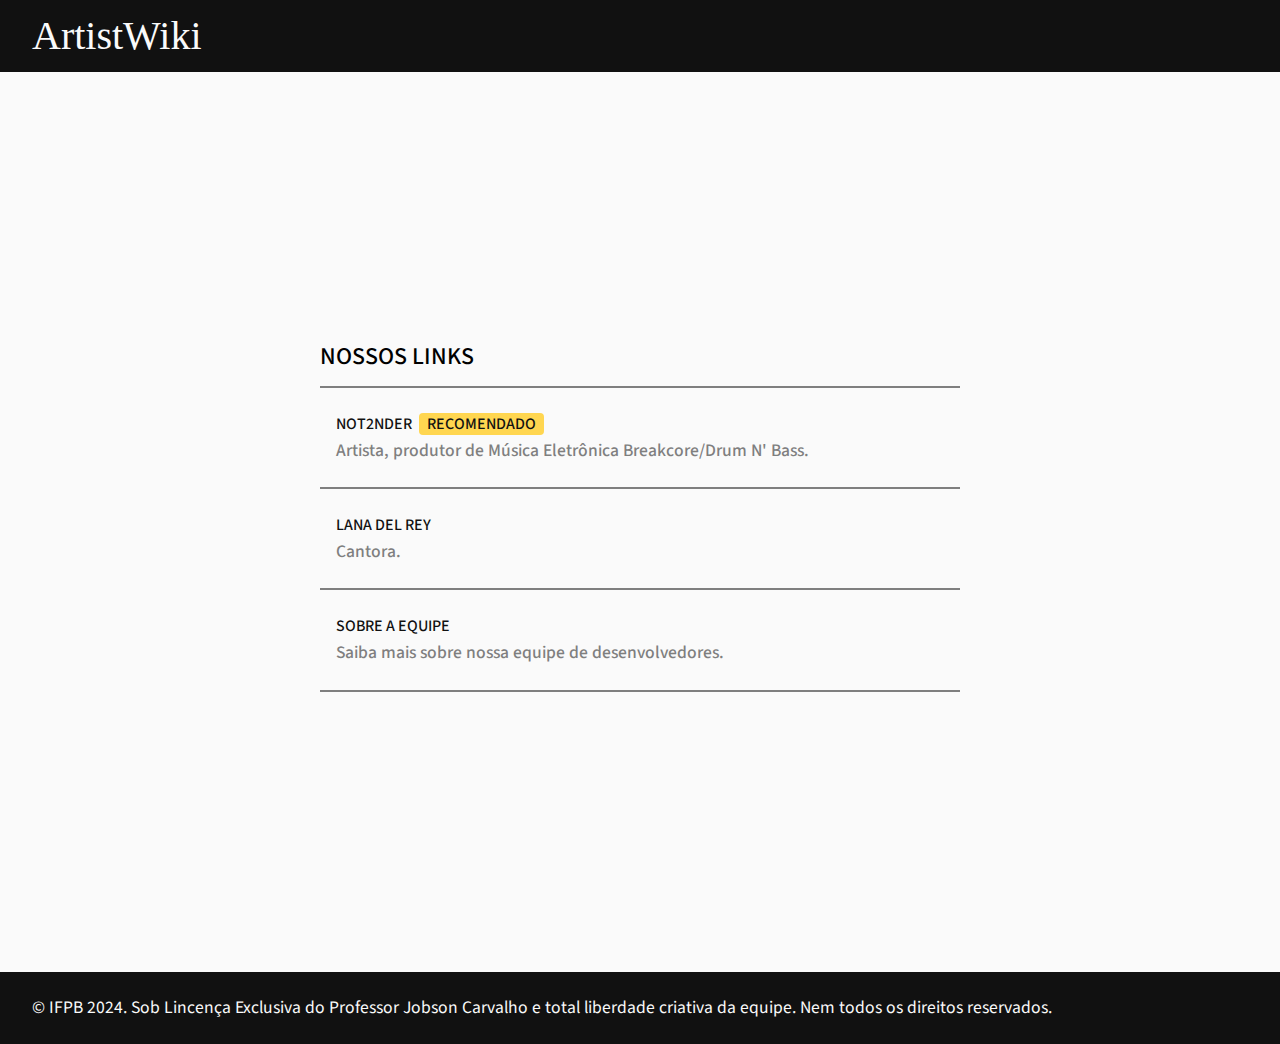
<file: ARTIST WIKI/index.html>
<!DOCTYPE html>
<html lang="pt-br">
    <head>
        <meta charset="UTF-8">
        <meta name="viewport" content="width=device-width, initial-scale=1.0">
        <title>ArtistWiki - Home</title>
        <link rel="stylesheet" href="assets/styles/global/global.css">
    </head>
    <body>
        <header>
            <a href="../../index.html" class="logo-name" style="font-weight: 100;">
                ArtistWiki
            </a>
        </header>

        <main style="
            width: 50vw;
            height: 100%;

            align-content: center;

            margin: auto;
        ">
            <h3>NOSSOS LINKS</h3>
            <hr>
            <section>
                <a class="page-link" href="assets/pages/not2nder.html">
                    <h4> NOT2NDER <span 
                        style="background-color: var(--gold); 
                        border-radius: 4px; 
                        padding-inline: 8px; 
                        margin-left: 4px;"> RECOMENDADO</span></h4> 
                    <p style="color: var(--grey);">Artista, produtor de Música Eletrônica Breakcore/Drum N' Bass.</p>
                </a>
            </section>
            <hr>
            <section>
                <a class="page-link" href="assets/pages/lana.html">
                    <h4>LANA DEL REY</h4>
                    <p style="color: var(--grey);">Cantora.</p>
                </a>
            </section>
            <hr>
            <section>
                <a class="page-link" href="assets/pages/equipe.html">
                    <h4>SOBRE A EQUIPE</h4>
                    <p style="color: var(--grey);">Saiba mais sobre nossa equipe de desenvolvedores.</p>
                </a>
            </section>
            <hr>
        </main>

        <footer>
            <p style="font-weight: 400;"> &copy; IFPB 2024. Sob Lincença Exclusiva do Professor Jobson Carvalho e total liberdade criativa da equipe. Nem todos os direitos reservados.</p>
        </footer>
    </body>
</html>
</file>
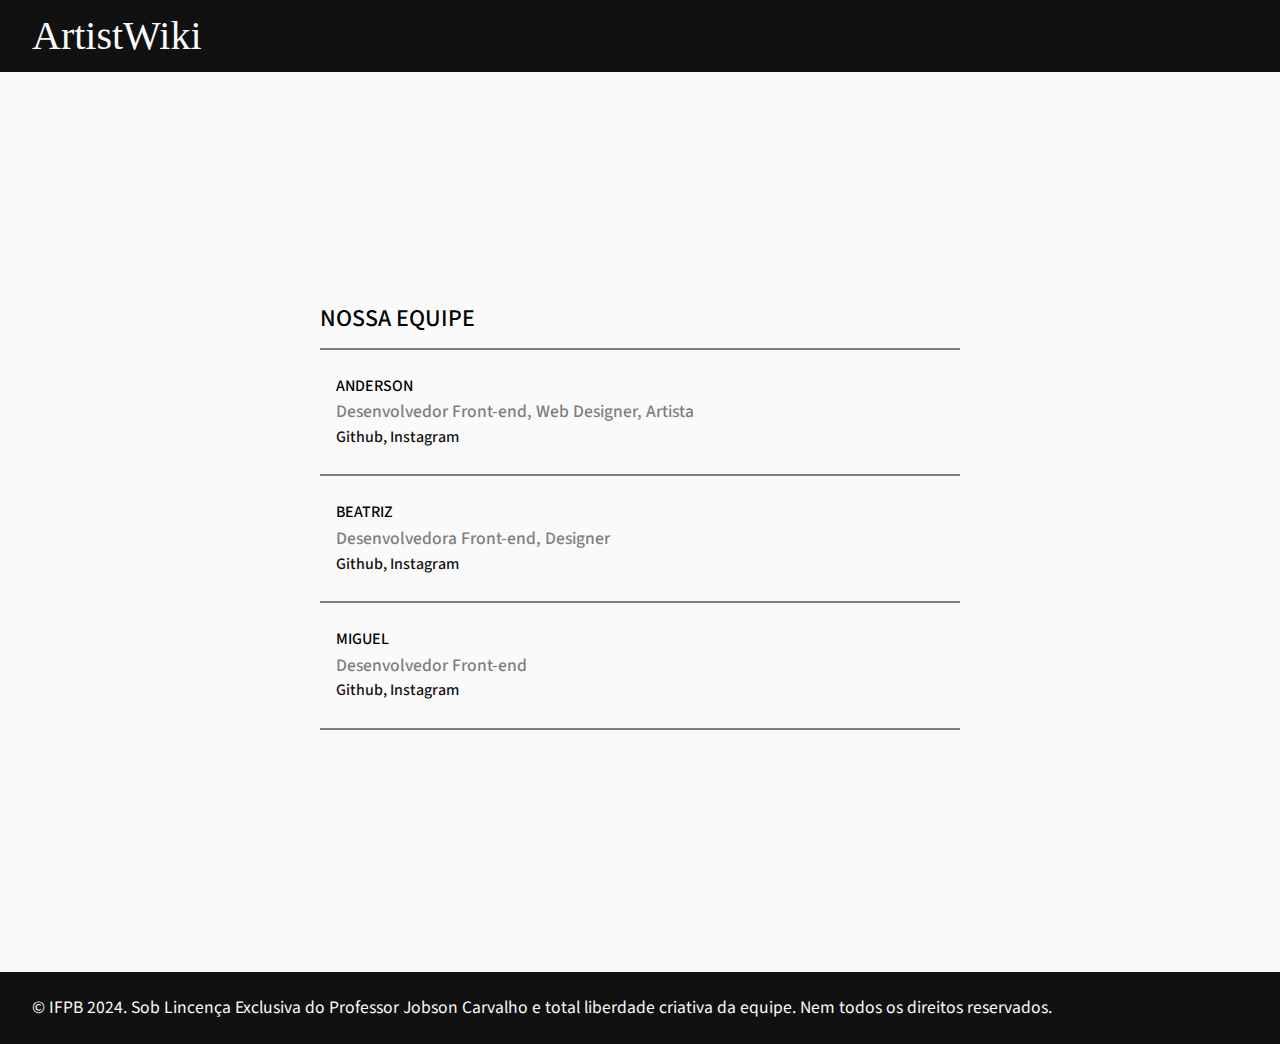
<file: ARTIST WIKI/assets/pages/equipe.html>
<!DOCTYPE html>
<html lang="pt-br">
    <head>
        <meta charset="UTF-8">
        <meta name="viewport" content="width=device-width, initial-scale=1.0">
        <title>ArtistWiki - Home</title>
        <link rel="stylesheet" href="../styles/global/global.css">
    </head>
    <body>
        <header>
            <a href="../../index.html" class="logo-name" style="font-weight: 100;">
                ArtistWiki
            </a>
        </header>

        <main style="
            width: 50vw;
            height: 100%;

            align-content: center;

            margin: auto;
        ">
            <h3>NOSSA EQUIPE</h3>
            <hr>
            <section>
                <div class="page-link" href="assets/pages/not2nder.html">
                    <h4>ANDERSON</h4>
                    <p style="color: var(--grey);">Desenvolvedor Front-end, Web Designer, Artista</p>
                    <a href="https://github.com/not2nder" target="_blank">Github</a>, <a href="https://instagram.com/2nder.dev" target="_blank">Instagram</a>
                </div>
            </section>
            <hr>
            <section>
                <div class="page-link" href="assets/pages/not2nder.html">
                    <h4>BEATRIZ</h4>
                    <p style="color: var(--grey);">Desenvolvedora Front-end, Designer</p>
                    <a href="https://github.com/bitz07" target="_blank">Github</a>, <a href="https://www.instagram.com/beatrizslb_/" target="_blank">Instagram</a>
                </div>
            </section>
            <hr>
            <section>
                <div class="page-link" href="assets/pages/not2nder.html">
                    <h4>MIGUEL </h4>
                    <p style="color: var(--grey);">Desenvolvedor Front-end</p>
                    <a href="https://github.com/TT03miguel" target="_blank">Github</a>, <a href="https://instagram.com/petter_souzaa" target="_blank">Instagram</a>
                </div>
            </section>
            <hr>
        </main>

        <footer>
            <p style="font-weight: 400;"> &copy; IFPB 2024. Sob Lincença Exclusiva do Professor Jobson Carvalho e total liberdade criativa da equipe. Nem todos os direitos reservados.</p>
        </footer>
    </body>
</html>
</file>
<file: ARTIST WIKI/assets/styles/global/global.css>
@import 'normalize.css';
@import 'variables.css';
@import 'elements.css';
@import 'effects.css';

section.profile .main {
    display: flex;
    align-items: center;
}

.featured-image {
    width: 8vw;
    margin: 0 1.2rem;
}

.featured-image#verified{
    box-shadow: 0 0 4px 4px var(--gold);
}

.social ul {
    display: flex;
    justify-content: space-around;
    width: 30vw;
}

.social li a {
    display: flex;
    flex-direction: column;
    align-items: center;
    text-align: center;
}

.social-link {
    width: 4vw;
}

.social img {
    width: 1.2vw;
    padding: 0.32rem;
    border: 1px solid var(--grey);
    border-radius: 40%;
}

.albums {
    display: flex;
    gap: 1rem;
}

.album {
    width: 7.2vw;
    padding: 0.6rem;
    
    background-color: #f3f3f3;
    border: 1px solid var(--grey);
    border-radius: 5px;
    box-shadow: 2px 2px 0 0 var(--grey);
    cursor: pointer;
    transition: all 0.2s ease-in-out;
}

.album img {
    width: 100%;
    border-radius: 5px;
    border: 1px solid var(--grey);
}
</file>
